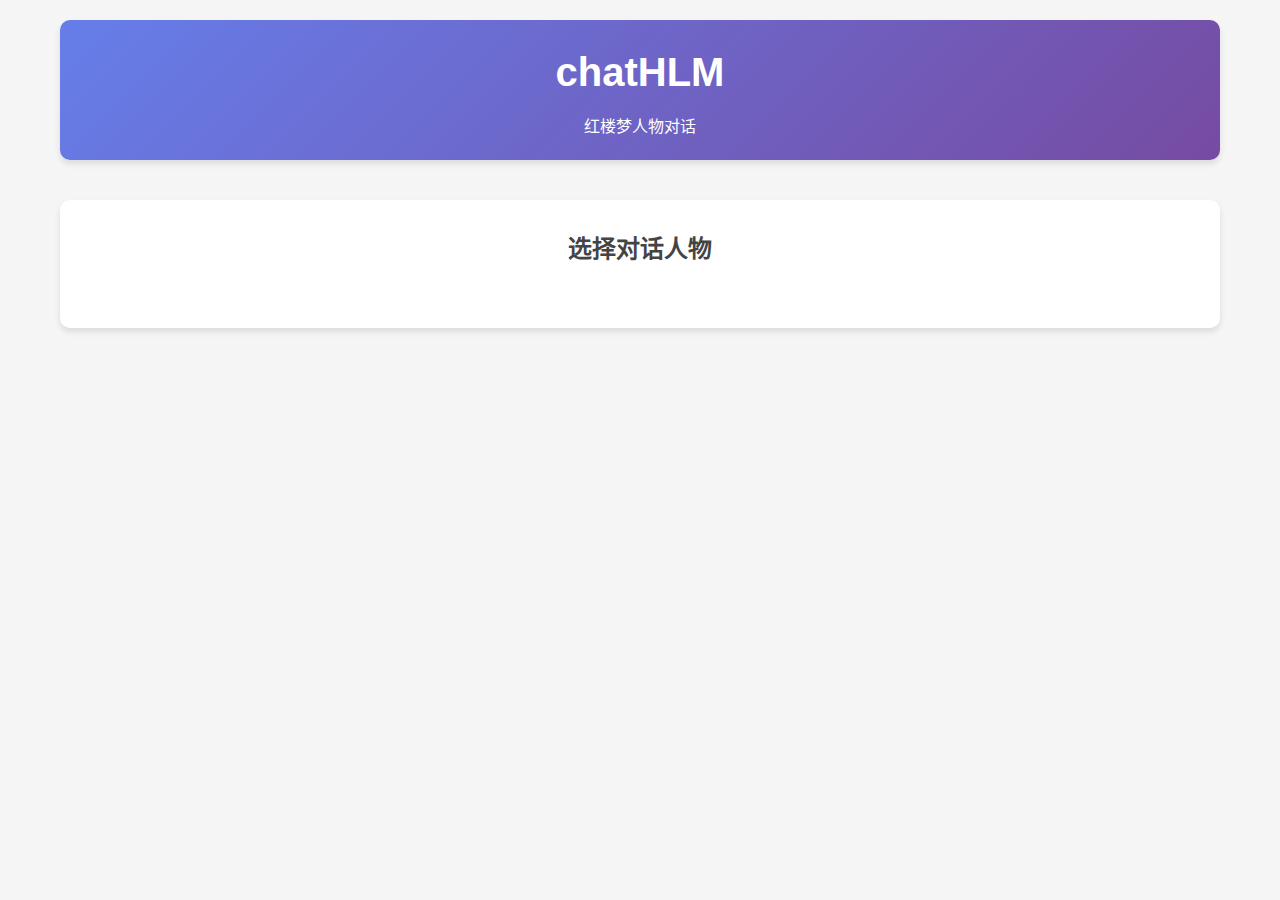
<file: static/index.html>
<!DOCTYPE html>
<html lang="zh-CN">
<head>
    <meta charset="UTF-8">
    <meta name="viewport" content="width=device-width, initial-scale=1.0">
    <title>chatHLM - 对话系统</title>
    <link rel="stylesheet" href="/static/css/styles.css">
    <script>
        // 页面加载前设置主题，避免闪烁
        (function() {
            const savedTheme = localStorage.getItem('theme');
            const prefersDark = window.matchMedia('(prefers-color-scheme: dark)').matches;
            const initialTheme = savedTheme || (prefersDark ? 'dark' : 'light');
            
            // 确保主题类应用到body元素
            const body = document.body;
            if (initialTheme === 'dark') {
                body.classList.add('night-mode');
            } else {
                body.classList.remove('night-mode');
            }
        })();
    </script>
</head>
<body>
    <div class="container">
        <header class="header">
            <h1>chatHLM</h1>
            <p>红楼梦人物对话</p>
        </header>
        
        <div class="toggle-container">
            <div class="toggle" id="themeToggle"></div>
        </div>
        
        <main class="main">
            <section class="npc-list">
                <h2>选择对话人物</h2>
                <div class="npc-grid" id="npcGrid">
                    <!-- NPCs will be loaded here by JavaScript -->
                </div>
            </section>
        </main>
    </div>
    
    <script src="/static/js/main.js"></script>
</body>
</html>
</file>
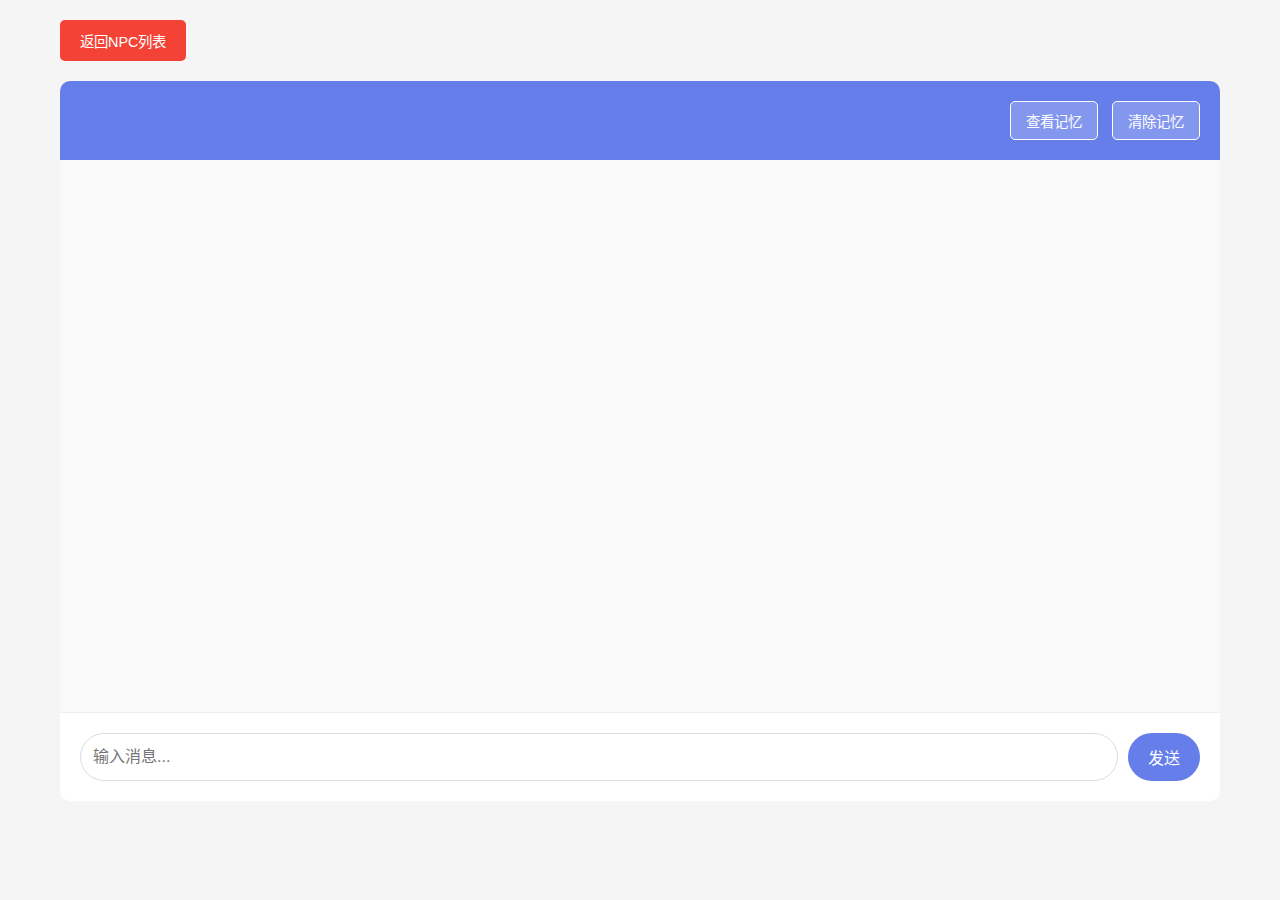
<file: static/npc_chat.html>
<!DOCTYPE html>
<html lang="zh-CN">
<head>
    <meta charset="UTF-8">
    <meta name="viewport" content="width=device-width, initial-scale=1.0">
    <title>NPC对话</title>
    <link rel="stylesheet" href="/static/css/styles.css">
</head>
<body>
    <div class="container">
        <button class="back-button" onclick="window.location.href='/'">返回NPC列表</button>
        
        <div class="chat-container">
            <div class="chat-header">
                <!-- NPC信息将由JavaScript加载 -->
                <div class="header-actions">
                    <button id="viewMemories" class="memory-button">查看记忆</button>
                    <button id="clearMemories" class="memory-button">清除记忆</button>
                </div>
            </div>
            
            <div class="chat-messages">
                <!-- 聊天消息将由JavaScript加载 -->
            </div>
            
            <div class="chat-input-container">
                <div class="chat-input">
                    <input type="text" id="messageInput" placeholder="输入消息...">
                    <button id="sendMessage">发送</button>
                </div>
            </div>
        </div>
        
        <!-- 记忆可视化弹窗 -->
        <div id="memoryModal" class="modal">
            <div class="modal-content">
                <span class="close">&times;</span>
                <h2>对话记忆</h2>
                <div id="memoryContent" class="memory-content">
                    <!-- 记忆内容将由JavaScript加载 -->
                </div>
            </div>
        </div>
    </div>
    
    <script src="/static/js/main.js"></script>
</body>
</html>
</file>
<file: static/css/styles.css>
* {
    margin: 0;
    padding: 0;
    box-sizing: border-box;
}

body {
    font-family: 'Arial', sans-serif;
    line-height: 1.6;
    color: #333;
    background-color: #f5f5f5;
}

.container {
    max-width: 1200px;
    margin: 0 auto;
    padding: 20px;
}

.header {
    text-align: center;
    margin-bottom: 40px;
    padding: 20px 0;
    background: linear-gradient(135deg, #667eea 0%, #764ba2 100%);
    color: white;
    border-radius: 10px;
    box-shadow: 0 4px 6px rgba(0, 0, 0, 0.1);
}

.header h1 {
    font-size: 2.5em;
    margin-bottom: 10px;
}

.main {
    background: white;
    border-radius: 10px;
    padding: 30px;
    box-shadow: 0 4px 6px rgba(0, 0, 0, 0.1);
}

.npc-list h2 {
    text-align: center;
    margin-bottom: 30px;
    color: #444;
}

.npc-grid {
    display: grid;
    grid-template-columns: repeat(auto-fill, minmax(250px, 1fr));
    gap: 20px;
}

.npc-card {
    background: #f9f9f9;
    border-radius: 10px;
    padding: 20px;
    text-align: center;
    box-shadow: 0 2px 4px rgba(0, 0, 0, 0.05);
    transition: transform 0.3s ease, box-shadow 0.3s ease;
    cursor: pointer;
}

.npc-card:hover {
    transform: translateY(-5px);
    box-shadow: 0 5px 15px rgba(0, 0, 0, 0.1);
}

.npc-avatar {
    width: 100px;
    height: 100px;
    border-radius: 50%;
    object-fit: cover;
    margin-bottom: 15px;
    border: 3px solid #667eea;
}

.npc-name {
    font-size: 1.2em;
    font-weight: bold;
    margin-bottom: 10px;
    color: #333;
}

.npc-description {
    font-size: 0.9em;
    color: #666;
    margin-bottom: 15px;
    height: 60px;
    overflow: hidden;
}

.chat-button {
    background: #667eea;
    color: white;
    border: none;
    padding: 10px 20px;
    border-radius: 5px;
    cursor: pointer;
    font-size: 0.9em;
    transition: background 0.3s ease;
}

.chat-button:hover {
    background: #5a6fd8;
}

/* Chat page styles */
.chat-container {
    display: flex;
    flex-direction: column;
    height: 80vh;
}

.header-actions {
    margin-left: auto;
}

.memory-button {
    background: rgba(255, 255, 255, 0.2);
    color: white;
    border: 1px solid white;
    padding: 8px 15px;
    border-radius: 5px;
    cursor: pointer;
    font-size: 0.9em;
    margin-left: 10px;
    transition: background 0.3s ease;
}

.memory-button:hover {
    background: rgba(255, 255, 255, 0.3);
}

/* Modal styles */
.modal {
    display: none;
    position: fixed;
    z-index: 1000;
    left: 0;
    top: 0;
    width: 100%;
    height: 100%;
    background-color: rgba(0, 0, 0, 0.5);
    overflow-y: auto;
}

.modal-content {
    background-color: white;
    margin: 5% auto;
    padding: 20px;
    border-radius: 10px;
    width: 80%;
    max-width: 800px;
    box-shadow: 0 4px 20px rgba(0, 0, 0, 0.2);
}

.close {
    color: #aaa;
    float: right;
    font-size: 28px;
    font-weight: bold;
    cursor: pointer;
}

.close:hover,
.close:focus {
    color: black;
    text-decoration: none;
    cursor: pointer;
}

.memory-content {
    max-height: 60vh;
    overflow-y: auto;
    margin-top: 20px;
}

.memory-item {
    background: #f9f9f9;
    border-radius: 8px;
    padding: 15px;
    margin-bottom: 15px;
    border-left: 4px solid #667eea;
}

.memory-time {
    font-size: 0.8em;
    color: #666;
    margin-bottom: 5px;
}

.memory-user {
    font-weight: bold;
    margin-bottom: 5px;
    color: #667eea;
}

.memory-npc {
    font-weight: bold;
    margin-bottom: 5px;
    color: #764ba2;
}

.chat-header {
    display: flex;
    align-items: center;
    padding: 20px;
    background: #667eea;
    color: white;
    border-radius: 10px 10px 0 0;
}

.header-content {
    display: flex;
    align-items: center;
    flex: 1;
}

.header-content img {
    width: 60px;
    height: 60px;
    border-radius: 50%;
    margin-right: 15px;
    border: 3px solid white;
}

.header-content h2 {
    margin: 0 0 5px 0;
}

.header-content p {
    margin: 0;
    opacity: 0.9;
    font-size: 0.9em;
}

.chat-header img {
    width: 60px;
    height: 60px;
    border-radius: 50%;
    margin-right: 15px;
    border: 3px solid white;
}

.chat-messages {
    flex: 1;
    padding: 20px;
    overflow-y: auto;
    background: #f9f9f9;
}

.message {
    margin-bottom: 15px;
    padding: 10px 15px;
    border-radius: 10px;
    max-width: 70%;
}

.user-message {
    background: #667eea;
    color: white;
    align-self: flex-end;
    margin-left: auto;
}

.npc-message {
    background: white;
    color: #333;
    align-self: flex-start;
    box-shadow: 0 1px 3px rgba(0, 0, 0, 0.1);
}

.chat-input-container {
    padding: 20px;
    background: white;
    border-top: 1px solid #eee;
    border-radius: 0 0 10px 10px;
}

.chat-input {
    display: flex;
    gap: 10px;
}

.chat-input input {
    flex: 1;
    padding: 12px;
    border: 1px solid #ddd;
    border-radius: 25px;
    font-size: 1em;
}

.chat-input button {
    background: #667eea;
    color: white;
    border: none;
    padding: 12px 20px;
    border-radius: 25px;
    cursor: pointer;
    font-size: 1em;
    transition: background 0.3s ease;
}

.chat-input button:hover {
    background: #5a6fd8;
}

.back-button {
    background: #f44336;
    color: white;
    border: none;
    padding: 10px 20px;
    border-radius: 5px;
    cursor: pointer;
    font-size: 0.9em;
    transition: background 0.3s ease;
    margin-bottom: 20px;
}

.back-button:hover {
    background: #d32f2f;
}
</file>
